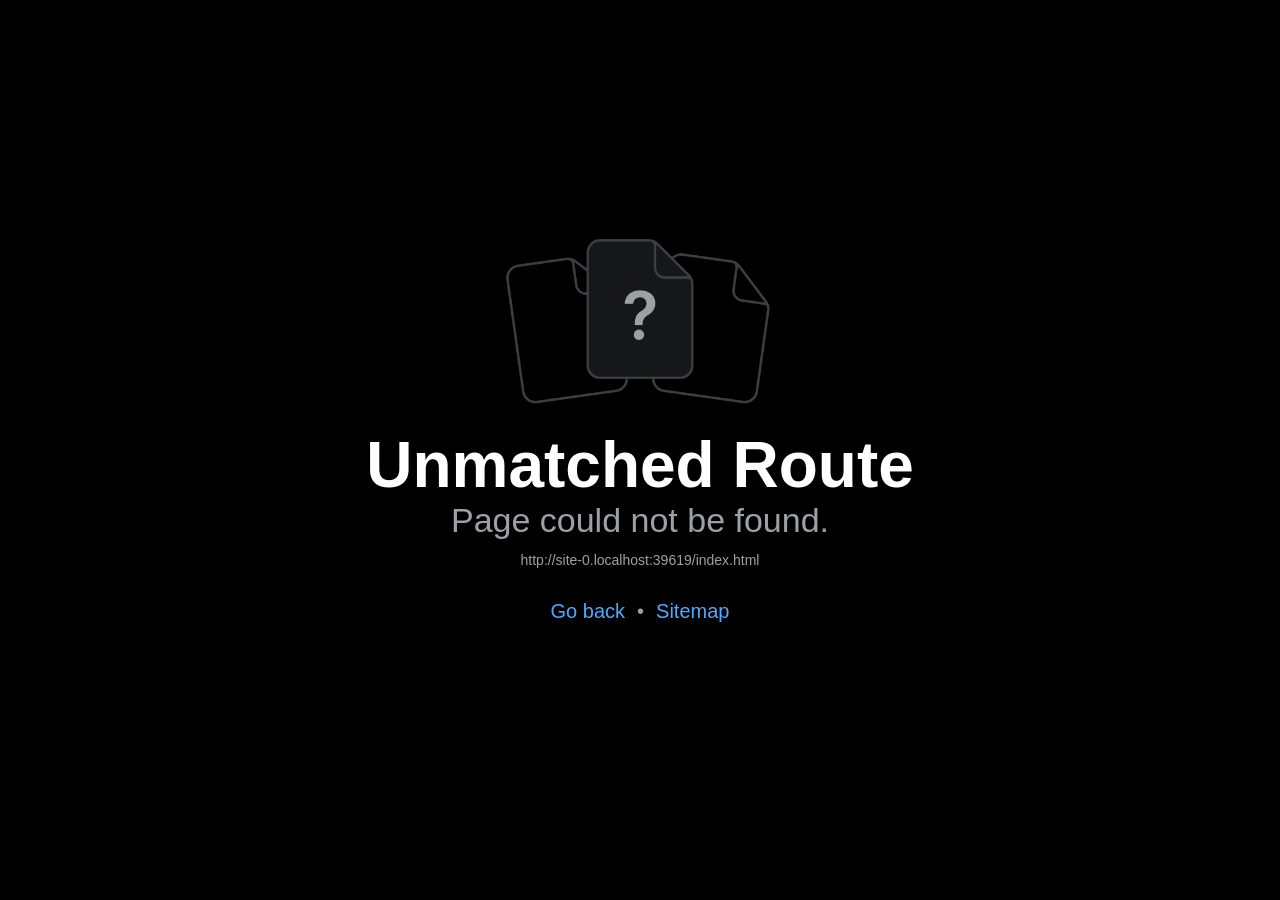
<file: index.html>
<!DOCTYPE html>
<html lang="en">
  <head>
    <meta charset="utf-8" />
    <meta httpEquiv="X-UA-Compatible" content="IE=edge" />
    <meta name="viewport" content="width=device-width, initial-scale=1, shrink-to-fit=no" />
    <title>PrepWise</title>
    <!-- The `react-native-web` recommended style reset: https://necolas.github.io/react-native-web/docs/setup/#root-element -->
    <style id="expo-reset">
      /* These styles make the body full-height */
      html,
      body {
        height: 100%;
      }
      /* These styles disable body scrolling if you are using <ScrollView> */
      body {
        overflow: hidden;
      }
      /* These styles make the root element full-height */
      #root {
        display: flex;
        height: 100%;
        flex: 1;
      }
    </style>
  <link rel="preload" href="/_expo/static/css/web-54629823308a75db6810ae4c415823ce.css" as="style"><link rel="stylesheet" href="/_expo/static/css/web-54629823308a75db6810ae4c415823ce.css"></head>

  <body>
    <!-- Use static rendering with Expo Router to support running without JavaScript. -->
    <noscript>
      You need to enable JavaScript to run this app.
    </noscript>
    <!-- The root element for your Expo app. -->
    <div id="root"></div>
  <script src="/_expo/static/js/web/entry-91f792fd2b6c63054870a5b59425085c.js" defer></script>
</body>
</html>
</file>
<file: _expo/static/css/web-54629823308a75db6810ae4c415823ce.css>
*,:before,:after{--tw-border-spacing-x:0;--tw-border-spacing-y:0;--tw-translate-x:0;--tw-translate-y:0;--tw-rotate:0;--tw-skew-x:0;--tw-skew-y:0;--tw-scale-x:1;--tw-scale-y:1;--tw-pan-x: ;--tw-pan-y: ;--tw-pinch-zoom: ;--tw-scroll-snap-strictness:proximity;--tw-gradient-from-position: ;--tw-gradient-via-position: ;--tw-gradient-to-position: ;--tw-ordinal: ;--tw-slashed-zero: ;--tw-numeric-figure: ;--tw-numeric-spacing: ;--tw-numeric-fraction: ;--tw-ring-inset: ;--tw-ring-offset-width:0px;--tw-ring-offset-color:#fff;--tw-ring-color:#3b82f680;--tw-ring-offset-shadow:0 0 #0000;--tw-ring-shadow:0 0 #0000;--tw-shadow:0 0 #0000;--tw-shadow-colored:0 0 #0000;--tw-blur: ;--tw-brightness: ;--tw-contrast: ;--tw-grayscale: ;--tw-hue-rotate: ;--tw-invert: ;--tw-saturate: ;--tw-sepia: ;--tw-drop-shadow: ;--tw-backdrop-blur: ;--tw-backdrop-brightness: ;--tw-backdrop-contrast: ;--tw-backdrop-grayscale: ;--tw-backdrop-hue-rotate: ;--tw-backdrop-invert: ;--tw-backdrop-opacity: ;--tw-backdrop-saturate: ;--tw-backdrop-sepia: ;--tw-contain-size: ;--tw-contain-layout: ;--tw-contain-paint: ;--tw-contain-style: }::-ms-backdrop{--tw-border-spacing-x:0;--tw-border-spacing-y:0;--tw-translate-x:0;--tw-translate-y:0;--tw-rotate:0;--tw-skew-x:0;--tw-skew-y:0;--tw-scale-x:1;--tw-scale-y:1;--tw-pan-x: ;--tw-pan-y: ;--tw-pinch-zoom: ;--tw-scroll-snap-strictness:proximity;--tw-gradient-from-position: ;--tw-gradient-via-position: ;--tw-gradient-to-position: ;--tw-ordinal: ;--tw-slashed-zero: ;--tw-numeric-figure: ;--tw-numeric-spacing: ;--tw-numeric-fraction: ;--tw-ring-inset: ;--tw-ring-offset-width:0px;--tw-ring-offset-color:#fff;--tw-ring-color:#3b82f680;--tw-ring-offset-shadow:0 0 #0000;--tw-ring-shadow:0 0 #0000;--tw-shadow:0 0 #0000;--tw-shadow-colored:0 0 #0000;--tw-blur: ;--tw-brightness: ;--tw-contrast: ;--tw-grayscale: ;--tw-hue-rotate: ;--tw-invert: ;--tw-saturate: ;--tw-sepia: ;--tw-drop-shadow: ;--tw-backdrop-blur: ;--tw-backdrop-brightness: ;--tw-backdrop-contrast: ;--tw-backdrop-grayscale: ;--tw-backdrop-hue-rotate: ;--tw-backdrop-invert: ;--tw-backdrop-opacity: ;--tw-backdrop-saturate: ;--tw-backdrop-sepia: ;--tw-contain-size: ;--tw-contain-layout: ;--tw-contain-paint: ;--tw-contain-style: }::backdrop{--tw-border-spacing-x:0;--tw-border-spacing-y:0;--tw-translate-x:0;--tw-translate-y:0;--tw-rotate:0;--tw-skew-x:0;--tw-skew-y:0;--tw-scale-x:1;--tw-scale-y:1;--tw-pan-x: ;--tw-pan-y: ;--tw-pinch-zoom: ;--tw-scroll-snap-strictness:proximity;--tw-gradient-from-position: ;--tw-gradient-via-position: ;--tw-gradient-to-position: ;--tw-ordinal: ;--tw-slashed-zero: ;--tw-numeric-figure: ;--tw-numeric-spacing: ;--tw-numeric-fraction: ;--tw-ring-inset: ;--tw-ring-offset-width:0px;--tw-ring-offset-color:#fff;--tw-ring-color:#3b82f680;--tw-ring-offset-shadow:0 0 #0000;--tw-ring-shadow:0 0 #0000;--tw-shadow:0 0 #0000;--tw-shadow-colored:0 0 #0000;--tw-blur: ;--tw-brightness: ;--tw-contrast: ;--tw-grayscale: ;--tw-hue-rotate: ;--tw-invert: ;--tw-saturate: ;--tw-sepia: ;--tw-drop-shadow: ;--tw-backdrop-blur: ;--tw-backdrop-brightness: ;--tw-backdrop-contrast: ;--tw-backdrop-grayscale: ;--tw-backdrop-hue-rotate: ;--tw-backdrop-invert: ;--tw-backdrop-opacity: ;--tw-backdrop-saturate: ;--tw-backdrop-sepia: ;--tw-contain-size: ;--tw-contain-layout: ;--tw-contain-paint: ;--tw-contain-style: }*,:before,:after{box-sizing:border-box;border:0 solid #e5e7eb}:before,:after{--tw-content:""}html,:host{-webkit-text-size-adjust:100%;tab-size:4;-webkit-font-feature-settings:normal;font-feature-settings:normal;font-variation-settings:normal;-webkit-tap-highlight-color:transparent;font-family:ui-sans-serif,system-ui,sans-serif,Apple Color Emoji,Segoe UI Emoji,Segoe UI Symbol,Noto Color Emoji;line-height:1.5}body{line-height:inherit;margin:0}hr{height:0;color:inherit;border-top-width:1px}abbr:where([title]){-webkit-text-decoration:underline dotted;text-decoration:underline dotted}h1,h2,h3,h4,h5,h6{font-size:inherit;font-weight:inherit}a{color:inherit;-webkit-text-decoration:inherit;text-decoration:inherit}b,strong{font-weight:bolder}code,kbd,samp,pre{-webkit-font-feature-settings:normal;font-feature-settings:normal;font-variation-settings:normal;font-family:ui-monospace,SFMono-Regular,Menlo,Monaco,Consolas,Liberation Mono,Courier New,monospace;font-size:1em}small{font-size:80%}sub,sup{vertical-align:baseline;font-size:75%;line-height:0;position:relative}sub{bottom:-.25em}sup{top:-.5em}table{text-indent:0;border-color:inherit;border-collapse:collapse}button,input,optgroup,select,textarea{-webkit-font-feature-settings:inherit;font-feature-settings:inherit;font-variation-settings:inherit;font-family:inherit;font-size:100%;font-weight:inherit;line-height:inherit;letter-spacing:inherit;color:inherit;margin:0;padding:0}button,select{text-transform:none}button,input:where([type=button]),input:where([type=reset]),input:where([type=submit]){-webkit-appearance:button;background-color:#0000;background-image:none}:-moz-focusring{outline:auto}:-moz-ui-invalid{box-shadow:none}progress{vertical-align:baseline}::-webkit-inner-spin-button{height:auto}::-webkit-outer-spin-button{height:auto}[type=search]{-webkit-appearance:textfield;outline-offset:-2px}::-webkit-search-decoration{-webkit-appearance:none}::-webkit-file-upload-button{-webkit-appearance:button;font:inherit}summary{display:list-item}blockquote,dl,dd,h1,h2,h3,h4,h5,h6,hr,figure,p,pre{margin:0}fieldset{margin:0;padding:0}legend{padding:0}ol,ul,menu{margin:0;padding:0;list-style:none}dialog{padding:0}textarea{resize:vertical}input::-webkit-input-placeholder{opacity:1;color:#9ca3af}textarea::-webkit-input-placeholder{opacity:1;color:#9ca3af}:is(input:-ms-placeholder-shown,textarea:-ms-placeholder-shown){opacity:1;color:#9ca3af}:is(input:placeholder-shown,textarea:placeholder-shown){opacity:1;color:#9ca3af}input::-moz-placeholder{opacity:1;color:#9ca3af}textarea::-moz-placeholder{opacity:1;color:#9ca3af}input::placeholder,textarea::placeholder{opacity:1;color:#9ca3af}button,[role=button]{cursor:pointer}:disabled{cursor:default}img,svg,video,canvas,audio,iframe,embed,object{vertical-align:middle;display:block}img,video{max-width:100%;height:auto}[hidden]:where(:not([hidden=until-found])){display:none}:root{--css-interop-darkMode:media;--css-interop:true;--css-interop-nativewind:true}.visible{visibility:visible}.collapse{visibility:collapse}.absolute{position:absolute}.my-6{margin-top:1.5rem;margin-bottom:1.5rem}.mb-1{margin-bottom:.25rem}.mb-2{margin-bottom:.5rem}.mb-3{margin-bottom:.75rem}.mb-4{margin-bottom:1rem}.mb-5{margin-bottom:1.25rem}.mb-6{margin-bottom:1.5rem}.mb-8{margin-bottom:2rem}.ml-2{margin-left:.5rem}.mr-2{margin-right:.5rem}.mt-0\.5{margin-top:.125rem}.mt-1{margin-top:.25rem}.mt-10{margin-top:2.5rem}.mt-2{margin-top:.5rem}.mt-3{margin-top:.75rem}.mt-4{margin-top:1rem}.mt-6{margin-top:1.5rem}.mt-8{margin-top:2rem}.flex{display:flex}.table{display:table}.hidden{display:none}.h-px{height:1px}.flex-1{flex:1}.flex-row{flex-direction:row}.flex-wrap{flex-wrap:wrap}.items-start{align-items:flex-start}.items-center{align-items:center}.justify-center{justify-content:center}.justify-between{justify-content:space-between}.gap-2{gap:.5rem}.gap-4{gap:1rem}.overflow-hidden{overflow:hidden}.rounded-2xl{border-radius:1rem}.rounded-full{border-radius:9999px}.rounded-lg{border-radius:.5rem}.rounded-xl{border-radius:.75rem}.border{border-width:1px}.border-b{border-bottom-width:1px}.border-t{border-top-width:1px}.border-dashed{border-style:dashed}.border-brand{--tw-border-opacity:1;border-color:rgb(22 163 74/var(--tw-border-opacity,1))}.border-brand\/40{border-color:#16a34a66}.border-neutral-700{--tw-border-opacity:1;border-color:rgb(64 64 64/var(--tw-border-opacity,1))}.border-neutral-800{--tw-border-opacity:1;border-color:rgb(38 38 38/var(--tw-border-opacity,1))}.bg-brand{--tw-bg-opacity:1;background-color:rgb(22 163 74/var(--tw-bg-opacity,1))}.bg-brand\/10{background-color:#16a34a1a}.bg-green-900{--tw-bg-opacity:1;background-color:rgb(20 83 45/var(--tw-bg-opacity,1))}.bg-neutral-700{--tw-bg-opacity:1;background-color:rgb(64 64 64/var(--tw-bg-opacity,1))}.bg-neutral-800{--tw-bg-opacity:1;background-color:rgb(38 38 38/var(--tw-bg-opacity,1))}.bg-neutral-900{--tw-bg-opacity:1;background-color:rgb(23 23 23/var(--tw-bg-opacity,1))}.bg-neutral-950{--tw-bg-opacity:1;background-color:rgb(10 10 10/var(--tw-bg-opacity,1))}.p-2{padding:.5rem}.p-3{padding:.75rem}.p-4{padding:1rem}.p-6{padding:1.5rem}.px-1{padding-left:.25rem;padding-right:.25rem}.px-3{padding-left:.75rem;padding-right:.75rem}.px-4{padding-left:1rem;padding-right:1rem}.px-6{padding-left:1.5rem;padding-right:1.5rem}.py-1{padding-top:.25rem;padding-bottom:.25rem}.py-2{padding-top:.5rem;padding-bottom:.5rem}.py-3{padding-top:.75rem;padding-bottom:.75rem}.py-4{padding-top:1rem;padding-bottom:1rem}.pl-1{padding-left:.25rem}.pr-2{padding-right:.5rem}.pr-3{padding-right:.75rem}.text-center{text-align:center}.text-2xl{font-size:1.5rem;line-height:2rem}.text-3xl{font-size:1.875rem;line-height:2.25rem}.text-base{font-size:1rem;line-height:1.5rem}.text-lg{font-size:1.125rem;line-height:1.75rem}.text-sm{font-size:.875rem;line-height:1.25rem}.text-xs{font-size:.75rem;line-height:1rem}.font-bold{font-weight:700}.font-semibold{font-weight:600}.uppercase{text-transform:uppercase}.capitalize{text-transform:capitalize}.leading-6{line-height:1.5rem}.tracking-wide{letter-spacing:.025em}.tracking-widest{letter-spacing:.1em}.text-brand{--tw-text-opacity:1;color:rgb(22 163 74/var(--tw-text-opacity,1))}.text-green-200{--tw-text-opacity:1;color:rgb(187 247 208/var(--tw-text-opacity,1))}.text-neutral-100{--tw-text-opacity:1;color:rgb(245 245 245/var(--tw-text-opacity,1))}.text-neutral-200{--tw-text-opacity:1;color:rgb(229 229 229/var(--tw-text-opacity,1))}.text-neutral-300{--tw-text-opacity:1;color:rgb(212 212 212/var(--tw-text-opacity,1))}.text-neutral-400{--tw-text-opacity:1;color:rgb(163 163 163/var(--tw-text-opacity,1))}.text-neutral-500{--tw-text-opacity:1;color:rgb(115 115 115/var(--tw-text-opacity,1))}.text-neutral-600{--tw-text-opacity:1;color:rgb(82 82 82/var(--tw-text-opacity,1))}.text-white{--tw-text-opacity:1;color:rgb(255 255 255/var(--tw-text-opacity,1))}.line-through{text-decoration-line:line-through}.filter{filter:var(--tw-blur) var(--tw-brightness) var(--tw-contrast) var(--tw-grayscale) var(--tw-hue-rotate) var(--tw-invert) var(--tw-saturate) var(--tw-sepia) var(--tw-drop-shadow)}.active\:opacity-60:active{opacity:.6}.active\:opacity-70:active{opacity:.7}.active\:opacity-80:active{opacity:.8}
</file>
